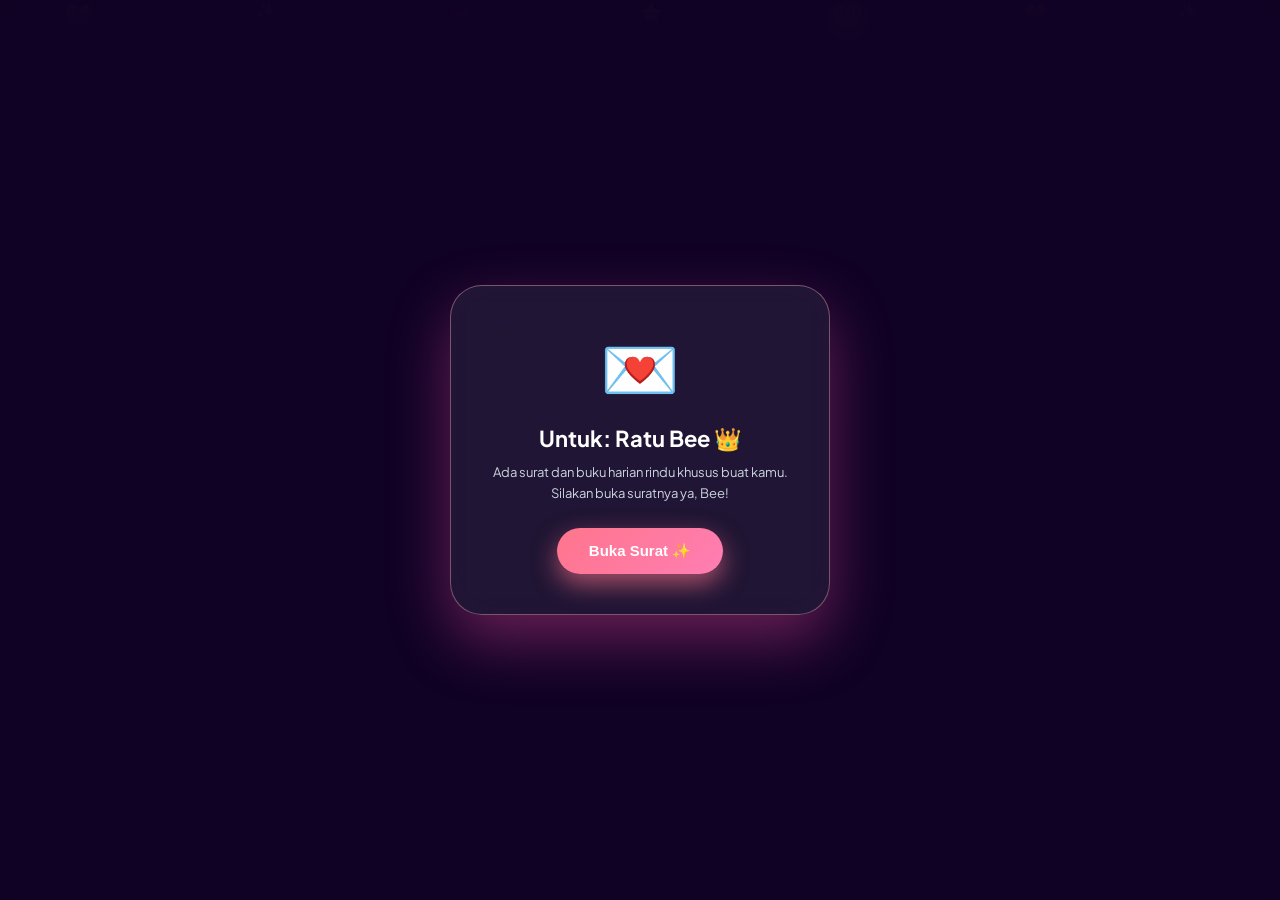
<file: index.html>
<!DOCTYPE html>
<html lang="id">
<head>
    <meta charset="UTF-8">
    <meta name="viewport" content="width=device-width, initial-scale=1.0, maximum-scale=1.0, user-scalable=no">
    <title>Buku Harian Suara & Rindu ✨</title>
    <link href="https://fonts.googleapis.com/css2?family=Plus+Jakarta+Sans:wght@300;400;500;600;700&display=swap" rel="stylesheet">
    <link rel="stylesheet" href="style.css">
</head>
<body>

    <!-- Efek Background Animasi Ramai -->
    <div class="floating-effects">
        <span class="fx-item" style="left: 5%; font-size: 24px; animation-duration: 6s; animation-delay: 0s;">💖</span>
        <span class="fx-item" style="left: 20%; font-size: 16px; animation-duration: 8s; animation-delay: 2s;">✨</span>
        <span class="fx-item" style="left: 35%; font-size: 22px; animation-duration: 5s; animation-delay: 1s;">💗</span>
        <span class="fx-item" style="left: 50%; font-size: 18px; animation-duration: 7s; animation-delay: 3s;">⭐</span>
        <span class="fx-item" style="left: 65%; font-size: 25px; animation-duration: 6s; animation-delay: 1.5s;">👑</span>
        <span class="fx-item" style="left: 80%; font-size: 20px; animation-duration: 9s; animation-delay: 0.5s;">❤️</span>
        <span class="fx-item" style="left: 92%; font-size: 15px; animation-duration: 7.5s; animation-delay: 2.5s;">✨</span>
    </div>

    <!-- Musik Latar Lokal (HBD.mp3) -->
    <audio id="bg-music" loop>
        <source src="HBD.mp3" type="audio/mpeg">
        Browser Anda tidak mendukung audio.
    </audio>

    <!-- Amplop Pembuka -->
    <div id="envelope-overlay">
        <div class="envelope-box">
            <div class="envelope-icon">💌</div>
            <h2>Untuk: Ratu Bee 👑</h2>
            <p>Ada surat dan buku harian rindu khusus buat kamu. Silakan buka suratnya ya, Bee!</p>
            <button id="open-btn" class="open-btn">Buka Surat ✨</button>
        </div>
    </div>

    <!-- Konten Utama -->
    <div id="main-website" class="hidden-content">
        <div class="header-main">
            <div class="header-card">
                <span class="badge">👑 Khusus Ratu Hatiku, Bee</span>
                <h1>Buku Harian Suara & Rindu ✨</h1>
                <p>Meskipun raga terhalang jarak, suaramu selalu berhasil membuatku jatuh cinta lagi.</p>
            </div>
        </div>

        <main>
            <div class="sanctuary-header">
                <span>👑❤️🐝 Special Long Distance Edition 🐝❤️👑</span>
                <h2>Our Secret Sanctuary</h2>
            </div>

            <!-- Kontainer Kartu 1 sampai 19 -->
            <div class="card-container">
                <div class="card active"><div class="card-media"><img alt="Momen 1" src="foto 1.jpg"></div><div class="card-content"><h3>01. Hari Lahirnya Sang Ratu 👑🌸</h3><p>Selamat ulang tahun, Bee kesayanganku. Ngomong-ngomong, bumi ini beruntung banget ya hari ini, karena bidadari paling manis seantero galaksi dilahirkan ke dunia. Cie yang makin tua makin cantik! 🥰</p></div></div>
                <div class="card"><div class="card-media"><img alt="Momen 2" src="foto 2.jpg"></div><div class="card-content"><h3>02. Candu Suara Sang Ratu Bee 🍯✨</h3><p>Tau gak Bee? Suaramu itu mirip madu. Manis, bikin ketagihan, dan kalau sehari gak denger suaramu, rasanya duniaku langsung hambar kayak sayur kurang garam. Eak! 😆</p></div></div>
                <div class="card"><div class="card-media"><img alt="Momen 3" src="foto 3.jpg"></div><div class="card-content"><h3>03. Hobi Baru: Nempel Terus Sama Kamu 🏡</h3><p>Orang bilang jarak itu memisahkan. Tapi mereka gak tau sih, tiap telponan sama kamu berjam-jam, batre HP ku aja sampe menyerah, tapi hatiku tetep gak mau off dari kamu, Bee! 🤭</p></div></div>
                <div class="card"><div class="card-media"><img alt="Momen 4" src="foto 4.jpg"></div><div class="card-content"><h3>04. Gembok Hati Khusus Buat Bee 🤍</h3><p>Tau gak kenapa aku setia banget walau kita LDR? Karena kuncinya cuma satu, dan itu ada di senyumanmu. Mau jarak sejauh apa pun, GPS hatiku tetep mandeg di kamu doang. ❤️</p></div></div>
                <div class="card"><div class="card-media"><img alt="Momen 5" src="foto 5.jpg"></div><div class="card-content"><h3>05. Suara Tawa Paling Candu 🥰🐝</h3><p>Gelak tawamu di ujung telepon itu koq bisa ya jadi candu terparah buat aku? Padahal cuma lewat suara, tapi sukses bikin aku senyam-senyum sendiri kayak orang kesurupan cinta. 🤪</p></div></div>
                <div class="card"><div class="card-media"><img alt="Momen 6" src="foto 6.jpg"></div><div class="card-content"><h3>06. Modus Ingin Segera Bertemu 🗺️</h3><p>Sering banget aku ngelamun, kapan ya bisa meluk kamu langsung? Biar gak perlu lewat layar HP lagi. Duh, kalau ketemu nanti, awas aja ya kamu gak bakal aku bolehin pulang! Hahaha. 😜</p></div></div>
                <div class="card"><div class="card-media"><img alt="Momen 7" src="foto 7.jpg"></div><div class="card-content"><h3>07. Tempat Rebahan Paling Nyaman 🤝</h3><p>Buat aku, rumah itu bukan cuma tempat tidur, Bee. Rumah yang sebenarnya itu ya saat aku lagi ngobrol bareng kamu, tempat di mana semua lelahku langsung ilang seketika. ✨</p></div></div>
                <div class="card"><div class="card-media"><img alt="Momen 8" src="foto 8.jpg"></div><div class="card-content"><h3>08. Waktu Kok Bisa Cemburu Sih? ⏳</h3><p>Setiap kali telponan sama kamu, jam dinding rasanya hobi banget lari cepat. Baru juga ngobrol sebentar, eh tau-tau udah subuh aja. Kamu sih, pesonanya gak ada obat! 👑</p></div></div>
                <div class="card"><div class="card-media"><img alt="Momen 9" src="foto 9.jpg"></div><div class="card-content"><h3>09. Pawang Rindunya Bee 🌷</h3><p>Emang sih rindu LDR itu berat, Dilan aja bakal kalah kuat kalau ngadepin rinduku ke kamu. Tapi tenang, pawangnya kan Ratu Bee yang paling cantik, jadi aku kuat-kuat aja kok! 💪❤️</p></div></div>
                <div class="card"><div class="card-media"><img alt="Momen 10" src="foto 10.jpg"></div><div class="card-content"><h3>10. Pameran Kecantikan Ratu Bee 💫</h3><p>Tolong, ini yang punya foto tolong dikondisikan cantiknya, jangan kelewatan gitu dong! Mau pingsan rasanya tiap liat muka kamu di galeri HP-ku. Gemes banget sih jadi pacar orang! 🐝✨</p></div></div>
                <div class="card"><div class="card-media"><img alt="Momen 11" src="foto 11.jpg"></div><div class="card-content"><h3>11. Doa Tulus Si Buaya Cinta 🎂</h3><p>Di hari spesialmu ini, doaku simpel tapi dalem: semoga kamu makin sayang sama aku, makin murung kalau gak denger suaraku, dan kita langgeng terus sampe kakek-nenek ya, Bee! 🤲❤️</p></div></div>
                <div class="card"><div class="card-media"><img alt="Momen 12" src="foto 12.jpg"></div><div class="card-content"><h3>12. Obat Ganteng Pas Lagi Kangen 📸</h3><p>Foto ini resmi jadi kartu sakti penangkal rindu buat aku. Kalau lagi kangen tapi kamu lagi sibuk, aku tinggal lihat foto ini sambil bayangin kamu ngomel-ngomel lucu. Hahaha. 🤭</p></div></div>
                <div class="card"><div class="card-media"><img alt="Momen 13" src="foto 13.jpg"></div><div class="card-content"><h3>13. Langit Beda, Hati Tetep Satu 💍</h3><p>Meskipun kita mandangin langit dari kota yang beda, sumpah deh, hatiku cuma mangkal di satu tempat: di hatinya Ratu Bee yang paling manis sedunia. Cailah! 👑🐝</p></div></div>
                <div class="card"><div class="card-media"><img alt="Momen 14" src="foto 14.jpg"></div><div class="card-content"><h3>14. Nyaman Banget, Mau Pindah KTP Saja 🌿</h3><p>Kalau ada pilihan pindah domisili, aku mau pindah KTP ke dalam hatimu aja, Bee. Biar statusnya resmi jadi warga tetap yang paling dicintai kamu. Mau gak nerima aku? 😜❤️</p></div></div>
                <div class="card"><div class="card-media"><img alt="Momen 15" src="foto 15.jpg"></div><div class="card-content"><h3>15. Persiapan Mental Buat Nonton Video 🎬</h3><p>Sesi foto udah kelar nih, Bee. Sekarang siap-siap mental ya, karena di slide berikutnya ada video gemesin dari sang Ratu yang siap bikin jantung aku diskoan! Yuk lanjut! 💃✨</p></div></div>
                
                <!-- Video Lokal dengan Atribut AutoPlay, Muted, dan Controls -->
                <div class="card"><div class="card-media"><video autoplay muted loop playsinline controls><source src="VID-20260611-WA0024(1).mp4" type="video/mp4"></video></div><div class="card-content"><h3>16. Aksi Maut Ratu Bee di Layar 🎥👑</h3><p>Tuh kan, baru diputer aja videonya langsung bikin salah tingkah sendiri. Kamu ini emang sengaja ya mau bikin aku bucin akut tiap hari, Bee? Parah sih gemesinnya! 🐝❤️</p></div></div>
                <div class="card"><div class="card-media"><video autoplay muted loop playsinline controls><source src="VID-20260611-WA0024.mp4" type="video/mp4"></video></div><div class="card-content"><h3>17. Bikin Jantung Copot Sesi Kedua 🎞️</h3><p>Gimana aku gak makin sayang kalau liat video inian? Kamu tuh definisi paket komplit: suaranya madu, mukanya manis, sayangnya juga ke aku kan? (Harus jawab iya! Haha). 😆</p></div></div>
                <div class="card"><div class="card-media"><video autoplay muted loop playsinline controls><source src="VID-20260611-WA0026.mp4" type="video/mp4"></video></div><div class="card-content"><h3>18. Bukti Nyata Bidadari Tanpa Sayap ✨</h3><p>Fix, malaikat di surga pasti iri liat ciptaan terindah yang lagi ultah hari ini. Makasih ya Bee udah sudi milih buaya bucin kayak aku buat jadi pawang hatimu. 👑❤️</p></div></div>
                <div class="card"><div class="card-media"><video autoplay muted loop playsinline controls><source src="VID-20260611-WA0027.mp4" type="video/mp4"></video></div><div class="card-content"><h3>19. Selamanya Jadi Ratu Hatiku 👑❤️🐝</h3><p>Selamat ulang tahun sekali lagi, Ratu Bee kesayanganku! Tetap jadi pacar yang gemesin, cerewet, dan sayang sama aku ya. I love you so much, Queen Bee-ku! Sampai jumpa di hari pertemuan kita nanti! ✨🥂</p></div></div>
            </div>

            <!-- Tombol Navigasi -->
            <div class="nav-buttons">
                <button id="prev-btn" class="nav-btn">⬅️ Sebelumnya</button>
                <button id="next-btn" class="nav-btn">Selanjutnya ➡️</button>
            </div>

            <div class="indicator-wrapper">
                <span id="slide-indicator" class="indicator">1 / 19</span>
            </div>
        </main>

        <footer>
            <p>Crafted with love for Ratu Bee ✨</p>
        </footer>
    </div>

    <!-- Script Utama -->
    <script src="script.js"></script>
</body>
</html>
</file>
<file: style.css>
@import url('https://fonts.googleapis.com/css2?family=Plus+Jakarta+Sans:wght@300;400;500;600;700&display=swap');

* {
    box-sizing: border-box;
    margin: 0;
    padding: 0;
}

body {
    font-family: 'Plus Jakarta Sans', sans-serif;
    background: radial-gradient(circle at center, #2e0854 0%, #150324 100%);
    color: #f3f4f6;
    min-height: 100vh;
    display: flex;
    flex-direction: column;
    justify-content: space-between;
    overflow-x: hidden;
    position: relative;
}

/* Efek Background Melayang */
.floating-effects {
    position: fixed;
    top: 0;
    left: 0;
    width: 100%;
    height: 100%;
    pointer-events: none;
    z-index: 1;
    overflow: hidden;
}

.fx-item {
    position: absolute;
    display: block;
    opacity: 0.7;
    animation: floatUp linear infinite;
}

@keyframes floatUp {
    0% { transform: translateY(110vh) scale(0.6) rotate(0deg); opacity: 0; }
    20% { opacity: 0.9; }
    80% { opacity: 0.9; }
    100% { transform: translateY(-10vh) scale(1.3) rotate(360deg); opacity: 0; }
}

/* Amplop Pembuka */
#envelope-overlay {
    position: fixed;
    top: 0;
    left: 0;
    width: 100%;
    height: 100%;
    background: rgba(15, 3, 36, 0.95);
    backdrop-filter: blur(20px);
    display: flex;
    justify-content: center;
    align-items: center;
    z-index: 99999;
    transition: opacity 0.5s ease, visibility 0.5s ease;
}

.envelope-box {
    background: rgba(255, 255, 255, 0.08);
    backdrop-filter: blur(25px);
    border: 1px solid rgba(255, 182, 193, 0.4);
    padding: 40px 30px;
    border-radius: 32px;
    text-align: center;
    box-shadow: 0 25px 60px rgba(236, 72, 153, 0.4);
    max-width: 88%;
    width: 380px;
    z-index: 100000;
}

.envelope-icon {
    font-size: 64px;
    margin-bottom: 16px;
}

.envelope-box h2 {
    font-size: 22px;
    font-weight: 700;
    color: #fff;
    margin-bottom: 10px;
}

.envelope-box p {
    font-size: 13px;
    color: #cbd5e1;
    margin-bottom: 24px;
    line-height: 1.6;
}

.open-btn {
    background: linear-gradient(135deg, #ff758c 0%, #ff7eb3 100%);
    color: white;
    border: none;
    padding: 14px 32px;
    font-size: 15px;
    font-weight: 700;
    border-radius: 9999px;
    cursor: pointer;
    box-shadow: 0 10px 25px rgba(255, 117, 140, 0.6);
}

.hidden-content {
    display: none !important;
}

/* Header & Konten Utama */
.header-main {
    width: 100%;
    padding: 16px;
    text-align: center;
    z-index: 2;
}

.header-card {
    max-width: 500px;
    margin: 0 auto;
    background: rgba(255, 255, 255, 0.07);
    backdrop-filter: blur(15px);
    border-radius: 24px;
    padding: 16px;
    border: 1px solid rgba(255, 182, 193, 0.3);
}

.badge {
    display: inline-block;
    background: rgba(255, 117, 140, 0.25);
    color: #ff9a9e;
    font-size: 11px;
    font-weight: 700;
    padding: 5px 14px;
    border-radius: 9999px;
    text-transform: uppercase;
    margin-bottom: 8px;
}

h1 { font-size: 20px; color: #fff; margin-bottom: 6px; font-weight: 700; }
p { font-size: 12px; color: #cbd5e1; line-height: 1.5; }

main {
    width: 100%;
    max-width: 500px;
    margin: 0 auto;
    padding: 0 16px 16px 16px;
    flex-grow: 1;
    display: flex;
    flex-direction: column;
    justify-content: center;
    z-index: 2;
}

.sanctuary-header { text-align: center; margin-bottom: 12px; }
.sanctuary-header span { font-size: 10px; font-weight: 700; color: #ff9a9e; display: block; letter-spacing: 2px; margin-bottom: 4px; }
.sanctuary-header h2 { font-size: 18px; color: #fff; font-weight: 700; }

.card-container { position: relative; width: 100%; }
.card {
    display: none; 
    width: 100%;
    background: rgba(255, 255, 255, 0.08);
    backdrop-filter: blur(20px);
    border-radius: 28px;
    box-shadow: 0 20px 40px rgba(0, 0, 0, 0.5);
    overflow: hidden;
    border: 1px solid rgba(255, 255, 255, 0.2);
    flex-direction: column;
}

.card.active { display: flex; }

.card-media { height: 240px; width: 100%; background: #000; position: relative; }
.card-media img, .card-media video { width: 100%; height: 100%; object-fit: cover; }
.card-media video { object-fit: contain; }

.card-content { padding: 18px; background: linear-gradient(180deg, rgba(25, 10, 35, 0.95) 0%, rgba(15, 5, 25, 0.95) 100%); }
.card-content h3 { font-size: 16px; color: #fff; margin-bottom: 6px; font-weight: 700; }
.card-content p { font-size: 12px; color: #e2e8f0; line-height: 1.6; }

.nav-buttons { display: flex; gap: 12px; margin-top: 16px; }
.nav-btn {
    flex: 1;
    background: linear-gradient(135deg, #ff758c, #ff7eb3);
    color: white;
    border: none;
    padding: 13px;
    font-size: 14px;
    font-weight: 700;
    border-radius: 16px;
    cursor: pointer;
    box-shadow: 0 8px 20px rgba(255, 117, 140, 0.4);
}
.nav-btn:disabled { background: rgba(255, 255, 255, 0.05); color: rgba(255, 255, 255, 0.25); box-shadow: none; cursor: not-allowed; }

.indicator-wrapper { text-align: center; margin-top: 12px; }
.indicator {
    font-size: 12px;
    font-weight: 700;
    color: #ff9a9e;
    background: rgba(255, 255, 255, 0.08);
    backdrop-filter: blur(10px);
    padding: 6px 16px;
    border-radius: 9999px;
    border: 1px solid rgba(255, 117, 140, 0.3);
    display: inline-block;
}

footer { width: 100%; padding: 12px; text-align: center; font-size: 11px; color: #94a3b8; z-index: 2; }
</file>
